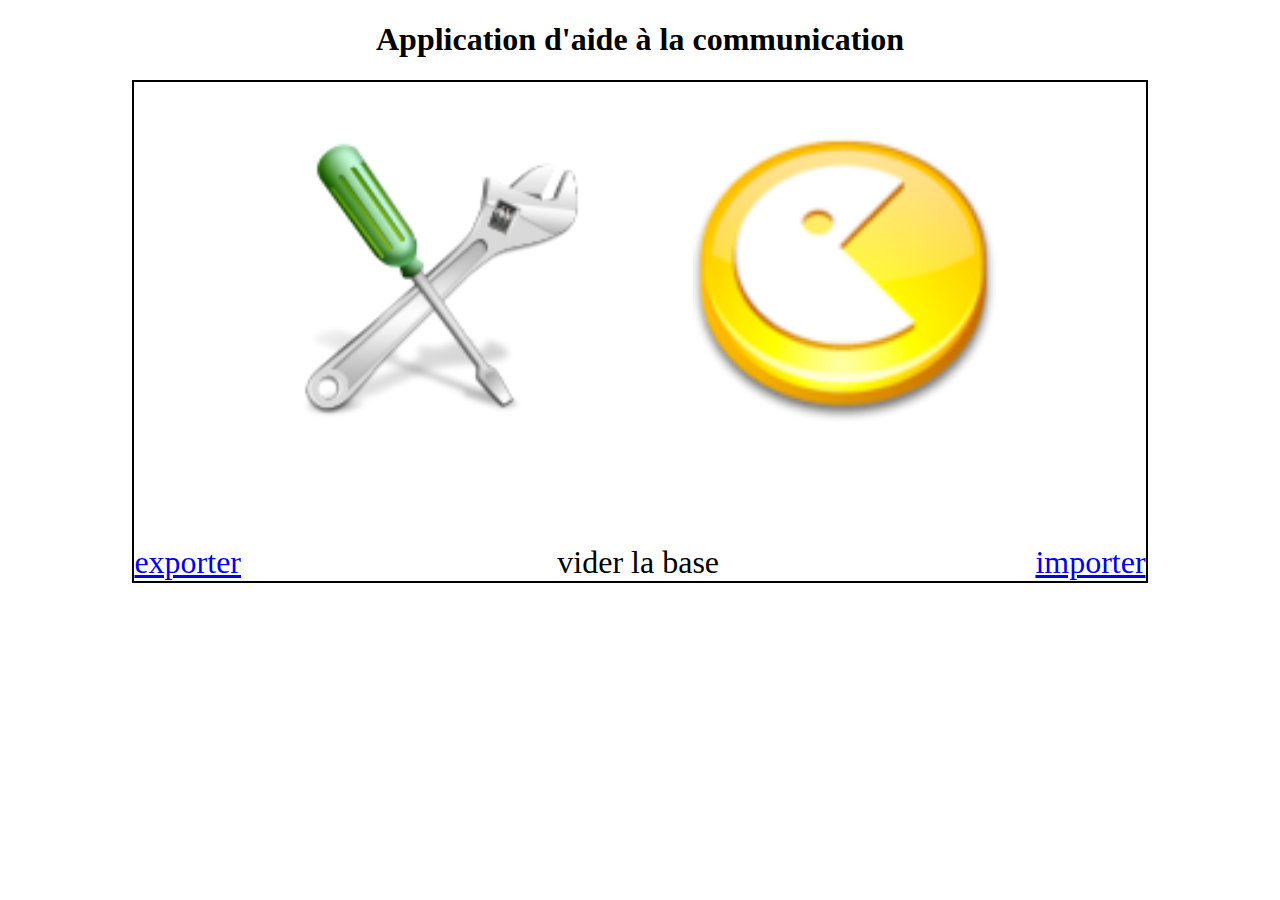
<file: assets/www/index.html>
<!DOCTYPE HTML>
<html>
<head>
<title>Accueil</title>
<script type="text/javascript" charset="utf-8" src="js/creerBase.js"></script>
<script type="text/javascript" charset="utf-8" src="apis/capture.js"></script>

<!--
<script type="text/javascript" charset="utf-8" src="cordova-2.9.0.js"></script> 
-->


<link rel="stylesheet" type="text/css" href="./css/FeuilleCSS.css"/>

</head>
<body>
<h1>Application d'aide &agrave; la communication</h1>


<!--
<a onClick="alert(navigator.userAgent)">INFOS</a></br>
-->
<!--
<a onClick="alert('c\'est bien t\'as clicke sur les infos')">INFOS</a></br>
-->

<!-- mettre des images pour les liens-->
<div id="panneau_accueil_boutons">
	<a href="./pageConfig.html?rubrique=0"><img id="lien_image" src="./img/image_config.png"/></a>
	<a href="./commencerPhrase.html?rubrique=0"><img id="lien_image" src="./img/pacman.png"/></a>
	</br></br></br></br>
	<div style="font-size: 200%">
		<div id="export_index"><a href="./exportBase.html">exporter</a></div>
		<a onClick="goDropDatabase()">vider la base</a>
		<div id="import_index"><a href="./importBase.html">importer</a><div id="export_index">
	</div>
</div>


<script>

	function goDropDatabase()
	{
		if (confirm("Voulez-vous vraiment supprimer l'ensemble des elements de la base ?")) 
		{
			dropDatabase();
		}
	}

</script>


</body>
</html>
</file>
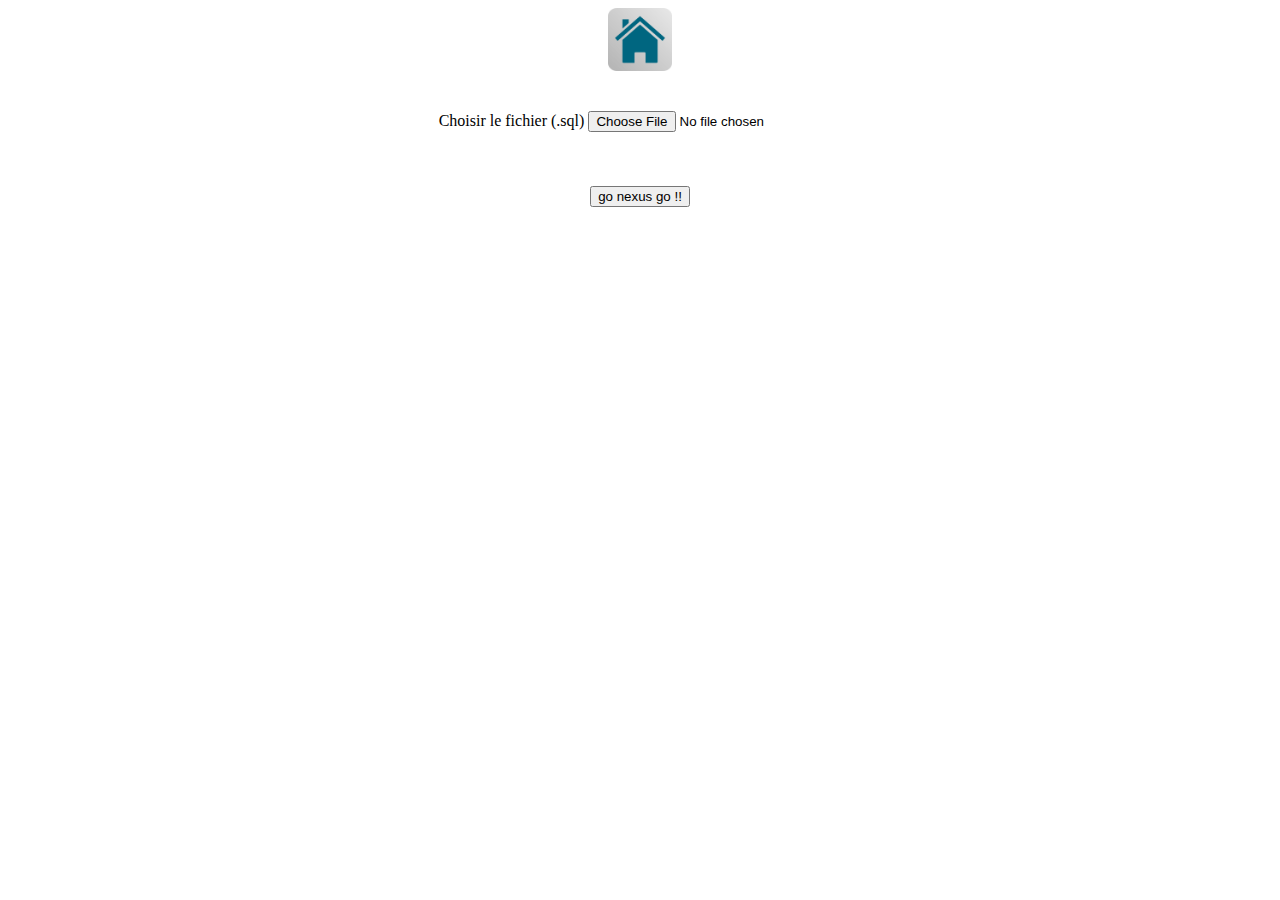
<file: assets/www/importBase.html>
<!DOCTYPE html>
<html>
  <head>
    <title>Device Properties Example</title>

<!--
    <script type="text/javascript" charset="utf-8" src="cordova-2.9.0.js"></script>
-->
    
    <script type="text/javascript" charset="utf-8" src="./js/creerBase.js"></script>
	<script type="text/javascript" charset="utf-8" src="./js/classeItem.js"></script>
	
    <link rel="stylesheet" type="text/css" href="./css/FeuilleCSS.css"/>
    <script type="text/javascript" charset="utf-8">
	
	var variable_BDD="";
	var titre_fichier="";

	var pictureSource;   
var destinationType; 

document.addEventListener("deviceready",onDeviceReady,false);

function onDeviceReady() 
{
    pictureSource=navigator.camera.PictureSourceType;
    destinationType=navigator.camera.DestinationType;
}

function onPhotoURISuccess(imageURI) 
{
    console.log(imageURI);
    updateImage(imageURI);
}

function onFail(message) 
{
    console.log('Failed because: ' + message);
}

function getPhoto(source) 
{
    navigator.camera.getPicture(onPhotoURISuccess, onFail, { quality: 50, 
    destinationType: destinationType.FILE_URI,
    sourceType: source });
    
}
	
	function verif_file(e) {

		var file=null;
		var reader = new FileReader();
		
		
		file = document.getElementById('fileinput').files;
		
		
		alert(file.name);
		
		reader.readAsText(file, 'UTF-8');
		
		/*
		if (fichier.type.match('*.sql')){
			
		}
		else
		{
			alert('vous devez importer un fichier .sql');
		}*/
}
	
    </script>
  </head>
  <body>
	
	<a href="index.html"><img src="./img/icone_home.png" width="5%"/></a>
	</br></br></br>
	
    <label for ="titre" id="tintin">Choisir le fichier (.sql)</label>
    <input id="file" type="file" />

	</br></br></br></br>
	<button onClick="chargeFichierSurNexus()" value="go nexus go !!" >go nexus go !!</button>

<script>
var fileInput = document.querySelector('#file');

fileInput.onchange = function() {

    var reader = new FileReader();

    reader.onload = function() {
        //alert('Contenu du fichier "' + fileInput.files[0].name + '" :\n\n' + reader.result);
        dropAndLoadDatabase(reader.result);
    };

    reader.readAsText(fileInput.files[0]);

};

function chargeFichierSurNexus()
{
	var maSuperRequete="INSERT INTO rubrique(id, id_rubrique,titre,lien_image, lien_son, 'position') VALUES ('1','0','famille','De familie.jpg','famille1386171705335.mp3','0')\r\nINSERT INTO rubrique(id, id_rubrique,titre,lien_image, lien_son, 'position') VALUES ('2','0','animaux','De muis.jpg','animaux1386171842117.mp3','1')\r\nINSERT INTO rubrique(id, id_rubrique,titre,lien_image, lien_son, 'position') VALUES ('3','0','jeux','courant1385718382392.jpg','jeux1386172188992.mp3','5')\r\nINSERT INTO rubrique(id, id_rubrique,titre,lien_image, lien_son, 'position') VALUES ('4','0','test','De oma.jpg','test1386172413603.mp3','8')\r\nINSERT INTO item(id, id_rubrique,titre,lien_image, lien_son, 'position') VALUES ('1','1','papa','De meneer.jpg','papa1386171742664.mp3','0')\r\nINSERT INTO item(id, id_rubrique,titre,lien_image, lien_son, 'position') VALUES ('2','1','maman','De mama _ de moeder.jpg','maman1386171795160.mp3','1')\r\nINSERT INTO item(id, id_rubrique,titre,lien_image, lien_son, 'position') VALUES ('3','2','cle','cle1385629622402.jpg','cle1386171902737.mp3','0')\r\nINSERT INTO item(id, id_rubrique,titre,lien_image, lien_son, 'position') VALUES ('4','0','clavier','fjygy1386083361151.jpg','clavier1386172028845.mp3','2')\r\nINSERT INTO item(id, id_rubrique,titre,lien_image, lien_son, 'position') VALUES ('5','0','ordinateur','coucou1386083968584.jpg','ordinateur1386172082928.mp3','3')\r\nINSERT INTO item(id, id_rubrique,titre,lien_image, lien_son, 'position') VALUES ('6','0','papi','De opa.jpg','papi1386172152464.mp3','4')\r\nINSERT INTO item(id, id_rubrique,titre,lien_image, lien_son, 'position') VALUES ('7','0','pompiers','De brandweerman.jpg','pompiers1386172233286.mp3','6')\r\nINSERT INTO item(id, id_rubrique,titre,lien_image, lien_son, 'position') VALUES ('8','0','souris','souris1386172367266.jpg','souris1386172370734.mp3','7')\r\nINSERT INTO item(id, id_rubrique,titre,lien_image, lien_son, 'position') VALUES ('9','0','tante','De mevrouw.jpg','tante1386172454833.mp3','9')\r\n";
	dropAndLoadDatabase(maSuperRequete);
}

</script>
    
  </body>
</html>
</file>
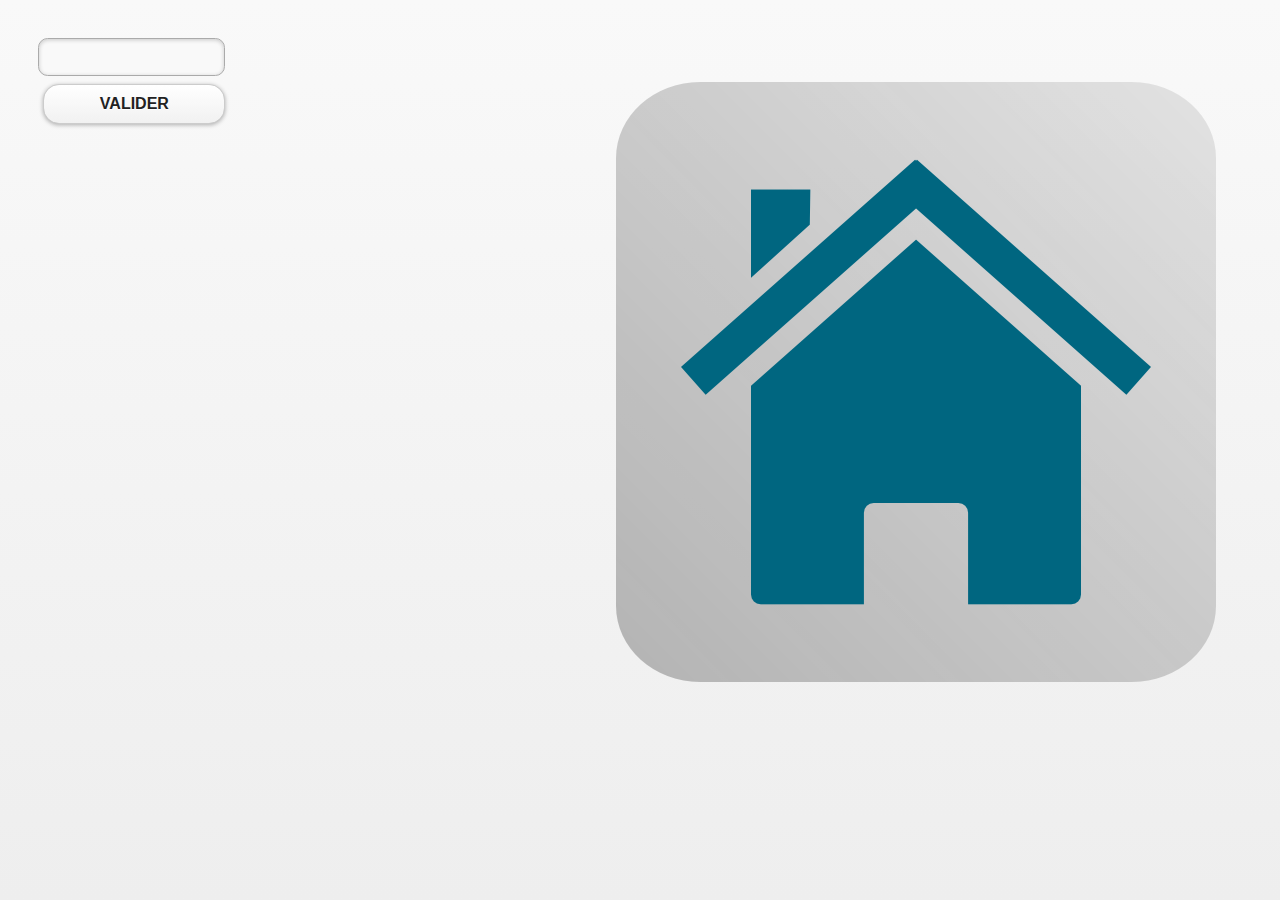
<file: assets/www/pageConfigVerif.html>
<html>
<head>

<link rel="stylesheet" type="text/css" href="./css/FeuilleCSS.css"/>
<link rel="stylesheet" href="jquery.mobile/jquery.mobile-1.1.0.min.css" />

<script src="jquery.mobile/jquery-1.7.2.min"></script>
<script src="jquery.mobile/jquery.mobile-1.1.0.min.js"></script>

<script>
var param = window.location.search;
var tab = param.split("=");
var error = tab[1];
if(error == "1")
alert("Mot de passe incorrect");

// ... ICI ...
//window.location="pageConfig.html?rubrique=0";

function verifmdp()
{
var pwd = document.getElementById("pwd").value;

if(pwd == "admin")
{
	window.location="pageConfig.html?rubrique=0";
}
else
{
	window.location="pageConfigVerif.html?error=1";
}
}
</script>
</head>
<body>

<div id="cadre_password">
	<input id="pwd" type="password" name="pwd"/>
	<button ontouchstart="verifmdp()">VALIDER</button>
</div>

</br>
<img id="lien_image2" onClick="document.location='commencerPhrase.html?rubrique=0'" src="./img/icone_home.png"/>

</body>
</html>
</file>
<file: assets/www/css/FeuilleCSS.css>
body
{
text-align:center;

}

#body{
	 border: 2px red solid;
}

#panneau_phrase
{
 display:inline-block;
 margin:auto;
 width:100%;
 }
 
 .play
 {
 width:8%;
 }
 
 #panneau_items
 {
 height:50%;
 width:85%;
 border: 0px black solid;
 }
 
#lesImages
{
position:absolute;
float:left;
text-align:center;
margin-left:10%;
width:77%;
border: 0px gold solid;
}

#lesImages_config
{
margin-top: 4%;
float:left;
height:500px;
width:98%;
border: 0px red solid;
}

#phrase_fleches
{
position:relative;
float:right;
text-align:right;
width: 12%;
height:100%;
}

#images_fleches_haut
{
position:relative;
width: 90%;
height:10px;
border: 1px black solid;
margin-top:20%;
}

#images_fleches_bas
{
width: 90%;
height:100%;
border: 1px black solid;
}
 
  #panneau_item_phrase
 {
 height:50%;
 width:100%;
 display:inline-block;
 margin:auto;
 text-align: left;
 }
 
 #valid
 {
 width:55%;
 }
 
  #bt_retour
 {
 position:absolute;
 top:89%;
 width:7%;
 left:2%;
 }
 
  #suppr
 {
 width:75%;
 }
 
 .image_item_phrase
 {
 width: 98%;
 border: 1px black solid;
 }
 
 .image_rubrique
 {
 width: 80%;
 border: 2px black solid;
 margin: 1%;
 }
 
 #items
 {
 width: 22%;
 margin: 1%;
 border: 2px black solid;
 }
 
 #span_dossier
 {
 position:absolute;
 top: 10%;
 left:2%;
 margin: auto;
 width: 94%;
 overflow:hidden; white-space:nowrap;
 border: 0px red solid;
 }
 
 #span_dossier_item
 {
position:absolute;
 top: 0%;
 left:0%;
  width: 98%;
 border: 0px blue solid;
 overflow:hidden; white-space:nowrap;
 }
 
 #item_dossier
 {
 position:relative;
 float:left;
 top:0%;
 width:100%;
 border: 0px yellow solid;
 }
 
 #cadre_items
  {
  position:relative;
 float: left;
 margin: 1%;
 width: 28%;
 }
 
 .contour_cadre{
 border:1px black solid;
 }
 
 #cadre_items2_config
  {
  position:relative;
 width: 20%;
 border:1px black solid;
 }
 
 .cadre_items2_config
 {
 position:relative;
 width: 90%;
 border:1px black solid;
 }
 
 .item_dossier
  {
  position:relative;
 float: left;
 margin: 1%;
 width: 22%;
 position: fixed;
 }
 
 #cadre_items_config
  {
  position:relative;
 float: left;
 margin: 1%;
 width: 22%;
 }
 
 #separateur_item{
 
 }
 
 #mots_phrase
 {
 width: 6%;
 margin:1%;
 border:1px black solid;
 }
 
 #ensembleImage
 {
 margin:auto;
 }
 
 .home
 {
 width:5%;
 }
 
 .phrase
 {
 width:81%;
 border: 2px black solid;
 margin:auto;
 text-align:left;
  margin-left:2%;
 }
 
 .table
 {
  width:100%;
  margin:auto;
  margin-top:1%;

 }
 
 .boutons
 {
 width:100%;
 }
 
#imageModif
{
	width: 38%;
}

#titre{    
    -webkit-user-select: text;
    -webkit-user-select: auto !important;
        color: blue;
}

#panneau_accueil_boutons{
	margin: auto;
	width: 80%;
	border: 2px black solid;
}


#lien_image{
	width: 30%;
	margin: 5%;
}

#lien_image2{
	float: right;
	height: 70%;
	margin: 5%;
}

#cadre_password
{
	position: absolute;
	margin: 3%;
	width: 15%;
}

#fil_ariane{
	position: absolute;
	top: 0px;
	width: 80%;
	text-align: left;
/*
	margin: 1%;
*/
}

#croix_suppression
{
position: absolute;
top: 11%;
left: 66%;
width:5%;
}

#formAjoutItem{
	text-align: left;
	margin: auto;
	width: 50%;
	border: 1px black solid;
}


#formulaire
{
	position: relative;
	margin:10px;
}

#titre_form
{
width:45%;
}

#boutonAjouter
{
margin:auto;
text-align:center;
width:45%;
}

#image_item
{
text-align:center;
position:relative;
top:10px;
overflow:hidden; white-space:nowrap;
}

#titre_item
{
position: absolute;
left: 40%;
}

#icone_record
{
width: 100px;
margin: 50px;
}

#modif_home
{
position: absolute;
top: 13%;
left: 16%;
width: 7%;
}

#form_home
{
position: absolute;
top: 12%;
left: 29%;
width: 5%;
}

#fleche_position
{
	width: 40px;
}


#croix_suppression
{
position: absolute;
top: 15%;
left: 76%;
width:5%;
}







#ajout_home
{
position: absolute;
top: 15%;
left: 17%;
width: 6%;
}

#fleches_haut_bas
{
position: absolute;
top: 40%;
left: 7%;
width:30%;
}

#elements_positions
{
position:absolute;
top: 35%;
left:0%;
text-align:center;
}

#home_config
{
position:absolute;
float:right;
width:6%;
left:85%;
}

#fleche_retour
{
float:left;
left:85%;
width:6%;
}


#export_index
{
text-align:left;
float:left;
left:0%;
}


#import_index
{
text-align:right;
float:right;
left:0%;
}

#btn_capture
{
position: absolute;
top: 38%;
left: 76%;
width:5%;
}

#btn_play
{
position: absolute;
top: 78%;
left: 76%;
width:5%;
}

#btn_record
{
position: absolute;
top: 65%;
left: 76%;
width:5%;
}

#mess_record
{
position: absolute;
top: 52%;
left: 76%;
width:20%;
}

#posi_record
{
position: absolute;
top: 55%;
left: 76%;
width:15%;
}

#export_index
{
text-align:left;
float:left;
left:0%;
}


#import_index
{
text-align:right;
float:right;
left:0%;
}


.croix_grisee
{
position:absolute;
top: 0%;
left: 0%;
}



.cadre_items
  {
  position:relative;
 float: left;
 margin: 1%;
 width: 28%;
 }


.cadre_items2_config
{
position:relative;
width: 100%;
border:0px black solid;
}

#file_son
{
	position: absolute;
}
</file>
